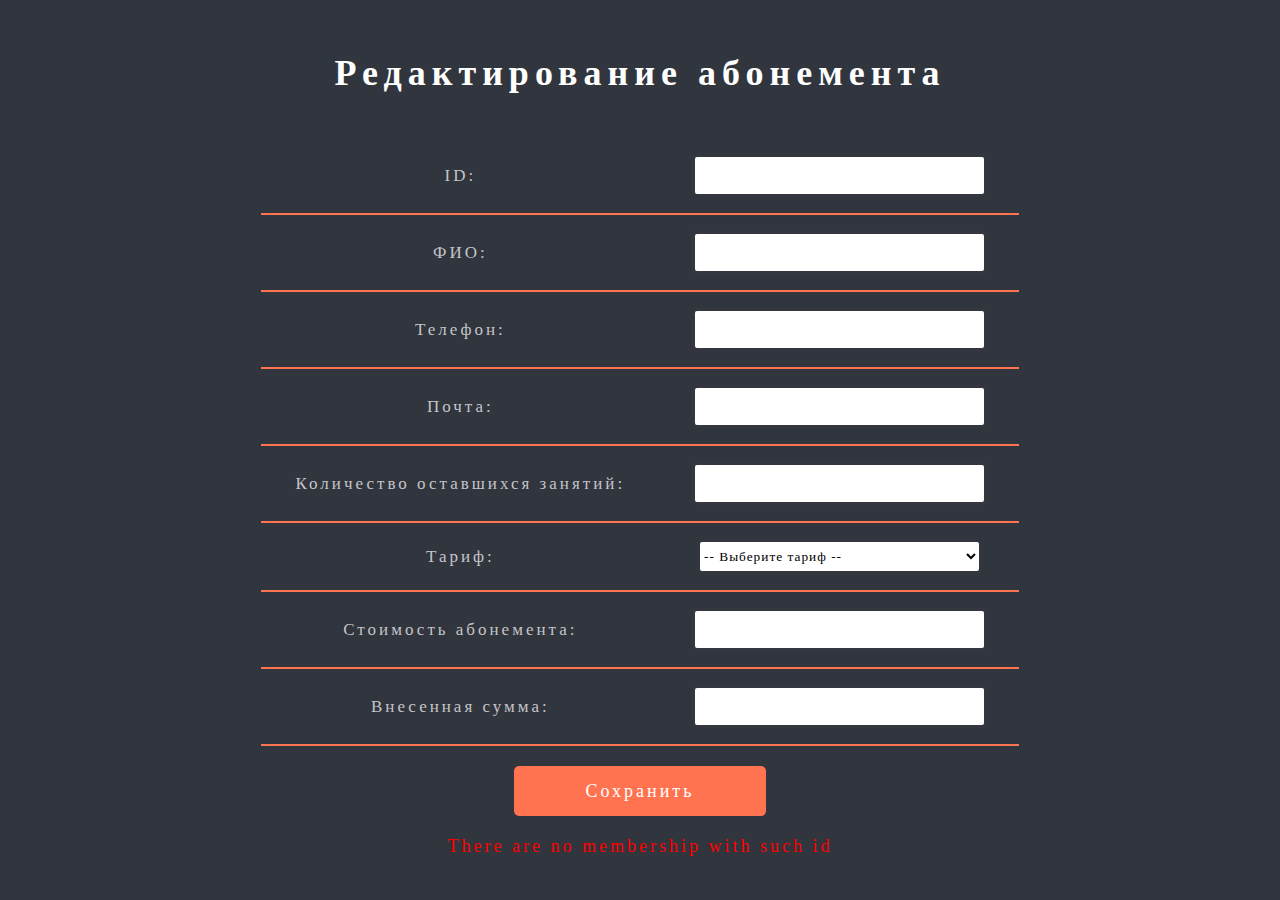
<file: src/main/resources/templates/edit.html>
<!DOCTYPE html>
<html xmlns:th="http://www.thymeleaf.org" lang="ru">
<head>
    <meta charset="UTF-8">
    <title>Редактирование абонемента</title>
    <link rel = "stylesheet" type = "text/css" href = "../static/css/edit.css"/>
    <link href="https://db.onlinewebfonts.com/c/38764ac6ef7cce3558484bb7e60b9af3?family=Bebas+Neue+Cyrillic" rel="stylesheet">
    <link href="https://db.onlinewebfonts.com/c/4c6ae0b5133c55f46cc12ae0f2d43941?family=Bebas+Neue+Regular" rel="stylesheet">
    <link href="https://db.onlinewebfonts.com/c/63105376024a2fbc44ff039a073cb853?family=Museo+Sans+Cyrl+W03+300" rel="stylesheet">
    <script src="https://cdn.jsdelivr.net/npm/bootstrap@5.0.2/dist/js/bootstrap.bundle.min.js" integrity="sha384-MrcW6ZMFYlzcLA8Nl+NtUVF0sA7MsXsP1UyJoMp4YLEuNSfAP+JcXn/tWtIaxVXM" crossorigin="anonymous"></script>
</head>
<body>
    <div>
        <blockquote><h1>Редактирование абонемента</h1></blockquote>
        <div class="row">
            <form action="#" th:action="@{/edit}" th:object="${membership_to_edit}" method="post">
                <table>
                    <tr>
                        <td>ID:</td>
                        <td><input class = "input-form" type="number" min="1" step="1" th:field="*{id}" required></td>
                    </tr>
                    <tr>
                        <td>ФИО:</td>
                        <td><input class = "input-form" type="text" th:field="*{name}" required></td>
                    </tr>
                    <tr>
                        <td>Телефон:</td>
                        <td><input class = "input-form" type="number" th:field="*{phone}" required></td>
                    </tr>
                    <tr>
                        <td>Почта:</td>
                        <td><input class = "input-form" type="text" th:field="*{mail}" required></td>
                    </tr>
                    <tr>
                        <td>Количество оставшихся занятий:</td>
                        <td><input class = "input-form" type="number" th:field="*{trainsLeft}" required></td>
                    </tr>
                    <tr>
                        <td>Тариф:</td>
                        <td><select class = "input-form" name="tarif" id="tarif" th:field="*{option}" required>
                            <option value="">-- Выберите тариф --</option>
                            <option value="STANDARD">Стандартный</option>
                            <option value="ADVANCED">Продвинутый</option>
                            <option value="VIP">ВИП</option>
                            </select>
                        </td>
                    </tr>
                    <tr>
                        <td>Стоимость абонемента:</td>
                        <td><input class = "input-form" type="number" th:field="*{cost}" required></td>
                    </tr>
                    <tr>
                        <td>Внесенная сумма:</td>
                        <td><input class = "input-form" type="number" th:field="*{payedSum}" required></td>
                    </tr>
                </table>
                <div class = "button">
                    <button type="submit" class="btn" data-tooggle="button" aria-pressed="false" autocomplete="off">Сохранить</button>
                    <span th:if="${no_such_id}">There are no membership with such id</span>
                </div>
            </form>
        </div>
    </div>
</body>
</html>
</file>
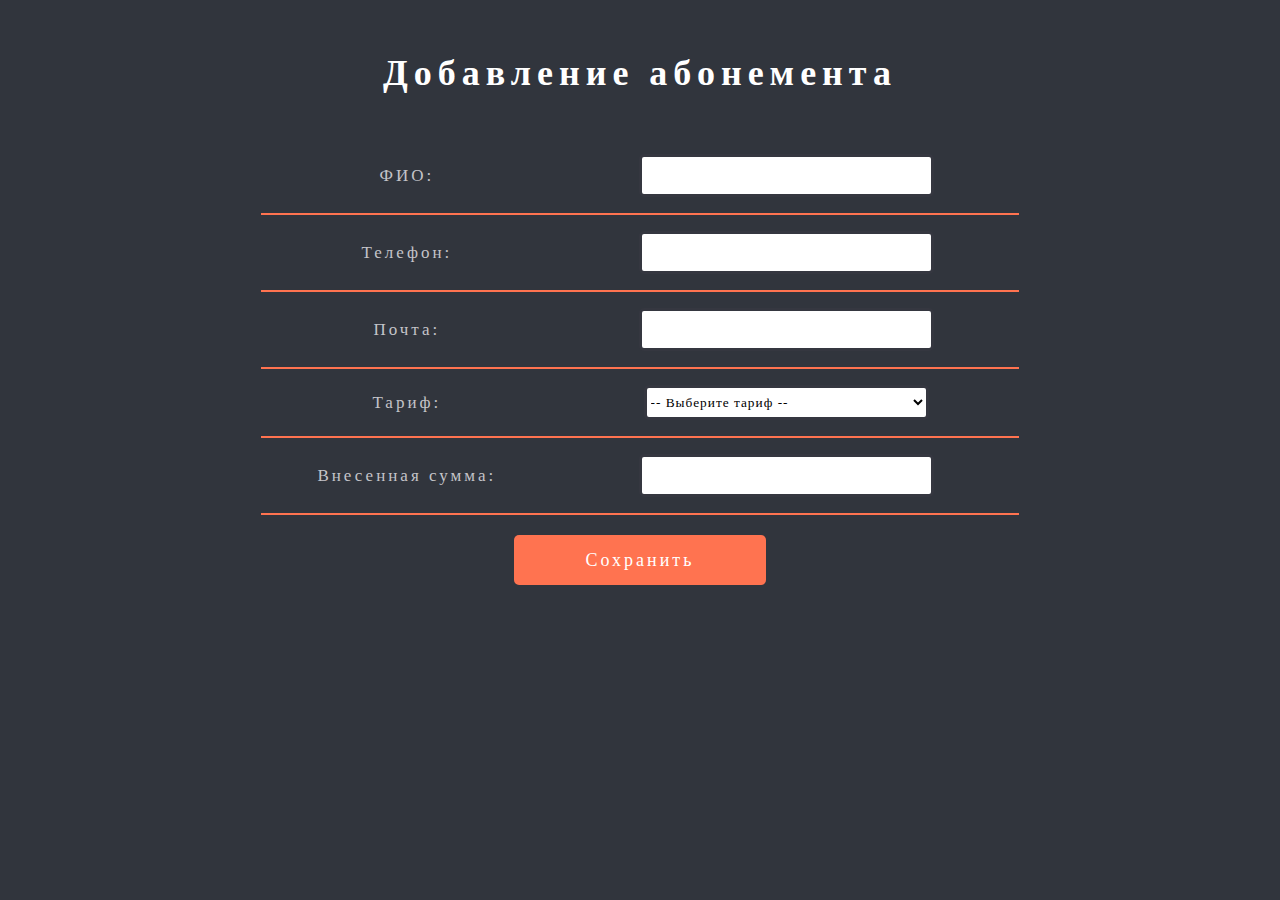
<file: src/main/resources/templates/new.html>
<!DOCTYPE html>
<html xmlns:th="http://www.thymeleaf.org" lang="ru">
<head>
    <meta charset="UTF-8">
    <title>Добавление абонемента</title>
    <link rel = "stylesheet" type = "text/css" href = "../static/css/add.css"/>
    <link href="https://db.onlinewebfonts.com/c/38764ac6ef7cce3558484bb7e60b9af3?family=Bebas+Neue+Cyrillic" rel="stylesheet">
    <link href="https://db.onlinewebfonts.com/c/4c6ae0b5133c55f46cc12ae0f2d43941?family=Bebas+Neue+Regular" rel="stylesheet">
    <link href="https://db.onlinewebfonts.com/c/63105376024a2fbc44ff039a073cb853?family=Museo+Sans+Cyrl+W03+300" rel="stylesheet">
</head>
<body>
    <div>
        <blockquote><h1>Добавление абонемента</h1></blockquote>
            <div class="row">
                <form action="#" th:action="@{/newMemberShip}" th:object="${new_membership}" method="post">
                    <table>
                        <!--tr>
                            <td>ID:</td>
                            <td><input class = "input-form" type="number" min="1" step="1" th:field="*{id}"></td>
                        </tr-->
                        <tr>
                            <td>ФИО:</td>
                            <td><input class = "input-form" type="text" th:field="*{name}" required></td>
                        </tr>
                        <tr>
                            <td>Телефон:</td>
                            <td><input class = "input-form" type="number" th:field="*{phone}" required></td>
                        </tr>
                        <tr>
                            <td>Почта:</td>
                            <td><input class = "input-form" type="text" th:field="*{mail}" required></td>
                        </tr>
                        <!--tr>
                            <td>Количество оставшихся занятий:</td>
                            <td><input class = "input-form" type="number" th:field="*{date_of_shipping}" required></td>
                        </tr-->
                        <tr>
                            <td>Тариф:</td>
                            <td><select class = "input-form" name="tarif" id="tarif" th:field="*{option}" required>
                                <option value="">-- Выберите тариф --</option>
                                <option value="STANDARD">Стандартный</option>
                                <option value="ADVANCED">Продвинутый</option>
                                <option value="VIP">ВИП</option>
                                </select>
                            </td>
                        </tr>
                        <!--tr>
                            <td>Стоимость абонемента:</td>
                            <td><input class = "input-form" type="number" th:field="*{date_of_arrival}" required></td>
                        </tr-->
                        <tr>
                           <td>Внесенная сумма:</td>
                            <td><input class = "input-form" type="number" th:field="*{payedSum}" required></td>
                        </tr>
                    </table>
                    <div class = "button">
                        <button type="submit" class="btn" data-tooggle="button" aria-pressed="false" autocomplete="off">Сохранить</button>
                    </div>
                </form>
       </div>
    </div>
</div>
</body>
</html>
</file>
<file: src/main/resources/static/css/edit.css>
@import url(https://db.onlinewebfonts.com/c/38764ac6ef7cce3558484bb7e60b9af3?family=Bebas+Neue+Cyrillic);
@import url(https://db.onlinewebfonts.com/c/4c6ae0b5133c55f46cc12ae0f2d43941?family=Bebas+Neue+Regular);
@import url(https://db.onlinewebfonts.com/c/63105376024a2fbc44ff039a073cb853?family=Museo+Sans+Cyrl+W03+300);

@font-face {
  font-family: "Bebas Neue Cyrillic";
  src: url("https://db.onlinewebfonts.com/t/38764ac6ef7cce3558484bb7e60b9af3.eot");
  src: url("https://db.onlinewebfonts.com/t/38764ac6ef7cce3558484bb7e60b9af3.eot?#iefix")format("embedded-opentype"),
  url("https://db.onlinewebfonts.com/t/38764ac6ef7cce3558484bb7e60b9af3.woff2")format("woff2"),
  url("https://db.onlinewebfonts.com/t/38764ac6ef7cce3558484bb7e60b9af3.woff")format("woff"),
  url("https://db.onlinewebfonts.com/t/38764ac6ef7cce3558484bb7e60b9af3.ttf")format("truetype"),
  url("https://db.onlinewebfonts.com/t/38764ac6ef7cce3558484bb7e60b9af3.svg#Bebas Neue Cyrillic")format("svg");
}

@font-face {
  font-family: "Bebas Neue Regular";
  src: url("https://db.onlinewebfonts.com/t/4c6ae0b5133c55f46cc12ae0f2d43941.eot");
  src: url("https://db.onlinewebfonts.com/t/4c6ae0b5133c55f46cc12ae0f2d43941.eot?#iefix")format("embedded-opentype"),
  url("https://db.onlinewebfonts.com/t/4c6ae0b5133c55f46cc12ae0f2d43941.woff2")format("woff2"),
  url("https://db.onlinewebfonts.com/t/4c6ae0b5133c55f46cc12ae0f2d43941.woff")format("woff"),
  url("https://db.onlinewebfonts.com/t/4c6ae0b5133c55f46cc12ae0f2d43941.ttf")format("truetype"),
  url("https://db.onlinewebfonts.com/t/4c6ae0b5133c55f46cc12ae0f2d43941.svg#Bebas Neue Regular")format("svg");
}

@font-face {
  font-family: "Museo Sans Cyrl W03 300";
  src: url("https://db.onlinewebfonts.com/t/63105376024a2fbc44ff039a073cb853.eot");
  src: url("https://db.onlinewebfonts.com/t/63105376024a2fbc44ff039a073cb853.eot?#iefix")format("embedded-opentype"),
  url("https://db.onlinewebfonts.com/t/63105376024a2fbc44ff039a073cb853.woff2")format("woff2"),
  url("https://db.onlinewebfonts.com/t/63105376024a2fbc44ff039a073cb853.woff")format("woff"),
  url("https://db.onlinewebfonts.com/t/63105376024a2fbc44ff039a073cb853.ttf")format("truetype"),
  url("https://db.onlinewebfonts.com/t/63105376024a2fbc44ff039a073cb853.svg#Museo Sans Cyrl W03 300")format("svg");
}

body {
  background: #31353D;                                                                  
  height: 100%; 
  overflow: auto; 
  background-size: cover;
}

blockquote {
  font-family: "Bebas Neue Cyrillic";
  font-size: large;
  letter-spacing: 6px;
  max-width: 800px;
  color: #ffffff;
  text-align: center;
  margin: 0 auto;
  padding-top: 20px;
  width: auto;
  display: table
}

table {
  font-size: 14px;
  max-width: 60%;
  width: 80%;
  border-collapse: collapse;
  text-align: center;
  margin: 20px auto;
}

td {
  font-family: "Bebas Neue Regular";
  font-size: 17px;
  letter-spacing: 3px;
  border-bottom: 2px solid #FF7350;
  color: #c4c4c9;
  padding: 16px 8px;
  transition: .3s linear;
}

tr:hover td {
  background: #4c545a;
}

.input-form {
  border: 3px solid #353740;
  border-radius: 5px;
  width: 285px;
  height: 35px;
  background: #ffffff;
}

.btn{
  position: relative;
  display: flex;
  justify-content: center;
  align-items:center;
  font-family: "Bebas Neue Regular";
  letter-spacing: 3px;
  color: #ffffff;
  background: #FF7350;
  width: 20%;
  height: 50px;
  border-radius: 5px;
  outline: none;
  border: none;
  font-size: 18px;
  cursor: pointer;
  margin: 0 auto;
}

select {
  font-family: "Museo Sans Cyrl W03 300";
  letter-spacing: 1px;
}

.btn:hover {
  background: #c15134;
  transition: .3s linear;
}

.button span {
  position: relative;
  display: flex;
  justify-content: center;
  font-family: "Bebas Neue Regular";
  letter-spacing: 3px;
  color: red;
  font-size: 18px;
  margin: 20px auto;
}
</file>
<file: src/main/resources/static/css/add.css>
@import url(https://db.onlinewebfonts.com/c/38764ac6ef7cce3558484bb7e60b9af3?family=Bebas+Neue+Cyrillic);
@import url(https://db.onlinewebfonts.com/c/4c6ae0b5133c55f46cc12ae0f2d43941?family=Bebas+Neue+Regular);
@import url(https://db.onlinewebfonts.com/c/63105376024a2fbc44ff039a073cb853?family=Museo+Sans+Cyrl+W03+300);

@font-face {
  font-family: "Bebas Neue Cyrillic";
  src: url("https://db.onlinewebfonts.com/t/38764ac6ef7cce3558484bb7e60b9af3.eot");
  src: url("https://db.onlinewebfonts.com/t/38764ac6ef7cce3558484bb7e60b9af3.eot?#iefix")format("embedded-opentype"),
  url("https://db.onlinewebfonts.com/t/38764ac6ef7cce3558484bb7e60b9af3.woff2")format("woff2"),
  url("https://db.onlinewebfonts.com/t/38764ac6ef7cce3558484bb7e60b9af3.woff")format("woff"),
  url("https://db.onlinewebfonts.com/t/38764ac6ef7cce3558484bb7e60b9af3.ttf")format("truetype"),
  url("https://db.onlinewebfonts.com/t/38764ac6ef7cce3558484bb7e60b9af3.svg#Bebas Neue Cyrillic")format("svg");
}

@font-face {
  font-family: "Bebas Neue Regular";
  src: url("https://db.onlinewebfonts.com/t/4c6ae0b5133c55f46cc12ae0f2d43941.eot");
  src: url("https://db.onlinewebfonts.com/t/4c6ae0b5133c55f46cc12ae0f2d43941.eot?#iefix")format("embedded-opentype"),
  url("https://db.onlinewebfonts.com/t/4c6ae0b5133c55f46cc12ae0f2d43941.woff2")format("woff2"),
  url("https://db.onlinewebfonts.com/t/4c6ae0b5133c55f46cc12ae0f2d43941.woff")format("woff"),
  url("https://db.onlinewebfonts.com/t/4c6ae0b5133c55f46cc12ae0f2d43941.ttf")format("truetype"),
  url("https://db.onlinewebfonts.com/t/4c6ae0b5133c55f46cc12ae0f2d43941.svg#Bebas Neue Regular")format("svg");
}

@font-face {
  font-family: "Museo Sans Cyrl W03 300";
  src: url("https://db.onlinewebfonts.com/t/63105376024a2fbc44ff039a073cb853.eot");
  src: url("https://db.onlinewebfonts.com/t/63105376024a2fbc44ff039a073cb853.eot?#iefix")format("embedded-opentype"),
  url("https://db.onlinewebfonts.com/t/63105376024a2fbc44ff039a073cb853.woff2")format("woff2"),
  url("https://db.onlinewebfonts.com/t/63105376024a2fbc44ff039a073cb853.woff")format("woff"),
  url("https://db.onlinewebfonts.com/t/63105376024a2fbc44ff039a073cb853.ttf")format("truetype"),
  url("https://db.onlinewebfonts.com/t/63105376024a2fbc44ff039a073cb853.svg#Museo Sans Cyrl W03 300")format("svg");
}

body {
  background: #31353D;                                                                  
  height: 100%; 
  overflow: auto; 
  background-size: cover;
}

blockquote {
  font-family: "Bebas Neue Cyrillic";
  font-size: large;
  letter-spacing: 6px;
  max-width: 800px;
  color: #ffffff;
  text-align: center;
  margin: 0 auto;
  padding-top: 20px;
  width: auto;
  display: table
}

table {
  font-size: 14px;
  max-width: 60%;
  width: 80%;
  border-collapse: collapse;
  text-align: center;
  margin: 20px auto;
}

td {
  font-family: "Bebas Neue Regular";
  font-size: 17px;
  letter-spacing: 3px;
  border-bottom: 2px solid #FF7350;
  color: #c4c4c9;
  padding: 16px 8px;
  transition: .3s linear;
}

tr:hover td {
  background: #4c545a;
}

.input-form {
  border: 3px solid #353740;
  border-radius: 5px;
  width: 285px;
  height: 35px;
  background: #ffffff;
}

.btn{
  position: relative;
  display: flex;
  justify-content: center;
  align-items:center;
  font-family: "Bebas Neue Regular";
  font-size: 18px;
  letter-spacing: 3px;
  color: #ffffff;
  background: #FF7350;
  width: 20%;
  height: 50px;
  border-radius: 5px;
  outline: none;
  border: none;
  font-size: 18px;
  cursor: pointer;
  margin: 0 auto;
}

select {
  font-family: "Museo Sans Cyrl W03 300";
  letter-spacing: 1px;
}

.btn:hover {
  background: #c15134;
  transition: .3s linear;
}
</file>
